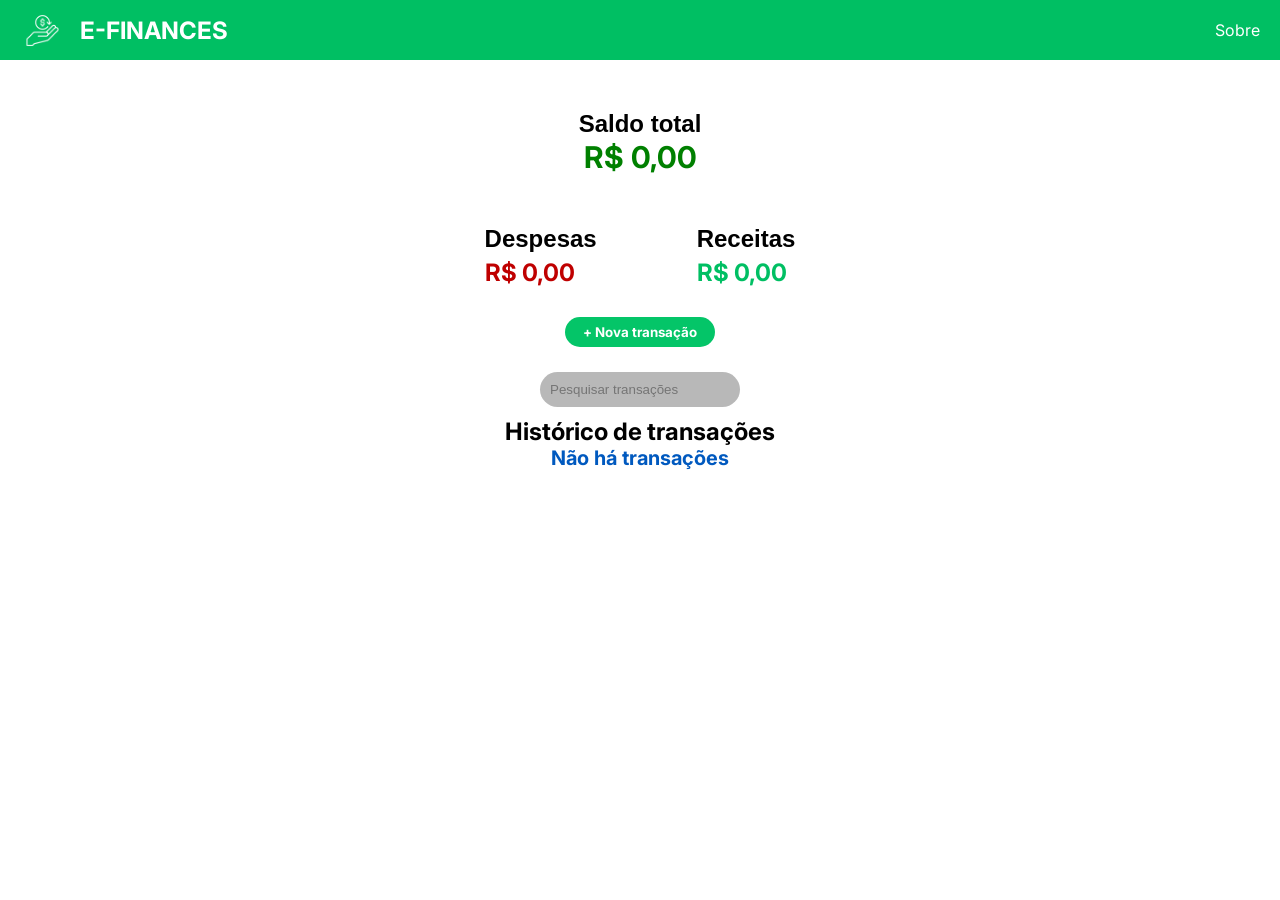
<file: index.html>
<!DOCTYPE html>
<html>
  <head>
    <title>E-Finances</title>

    <link rel="stylesheet" href="style.css">

    <link rel="shortcut icon" href="images/Efinance.png" type="image/x-icon">

    <link rel="preconnect" href="https://fonts.googleapis.com">
    <link rel="preconnect" href="https://fonts.gstatic.com" crossorigin>
    <link href="https://fonts.googleapis.com/css2?family=Inter:wght@100..900&display=swap" rel="stylesheet">
  </head>

  <body>
    <header>
      <img class="title-img" src="images/Efinance-simple.png">
      <h2 class="title">E-FINANCES</h2>
      <p class="about">Sobre</p>
    </header>
    
  <main class="container">

    
<div title="filtrar tudo" class="div-saldo">
  <h2 id= 'saldo' class="saldo">Saldo total</h2>
  <p id="saldo-total" class="saldo-total">R$0,00</p>
</div>

<div class="div-receita-despesa">

  <div class="despesa-card">
    <h2 title="filtrar por despesas" id="despesas" class="despesas">Despesas</h2>
    <p id="valor-despesas" class="valor-despesas">R$ 0,00</p>
  </div>

  <div class="receita-card">
    <h2 title="filtrar por receitas" id="receitas" class="receitas">Receitas</h2>
    <p id="valor-receitas" class="valor-receitas">R$ 0,00</p>
  </div>
</div>

<button class="transacao">+ Nova transação</button>

<div class="transacoes-card">
  <input placeholder="Pesquisar transações" id="pesquisar" type="text">
  <h2 class="transacoes">Histórico de transações</h2>
  <button class="apagarTudo">Apagar tudo</button>
  <ul class="transacoes-historico"></ul>
</div>  

 <div class="sobre-card">
  <button class="fechar">FECHAR</button>
  <h3>E-FINANCES é uma plataforma de controle financeiro pessoal criada para ajudar você a organizar suas receitas, despesas e acompanhar sua situação financeira de forma simples e intuitiva. Com ela, você pode registrar transações, visualizar seu saldo total e manter um histórico completo dos seus movimentos financeiros.</h3>

  <img class="logo-sobre" src="images/efinances.png">
 </div>

 <div class="nova-transacao">
  <button class="fechar-transacao">FECHAR</button>

  <h2>Nova Transação</h2>

  <form id="form-transacao">

    <label>Descrição</label>
    <input type="text" id="descricao" placeholder="Ex: viagem" required>

    <select id="categoria" required>
      <option value="">Selecione uma categoria</option>
      <option value="Alimentação">🍔 Alimentação</option>
      <option value="Transporte">🚗 Transporte</option>
      <option value="Lazer">🎮 Lazer</option>
      <option value="Saúde">🏥 Saúde</option>
      <option value="Moradia">🏠 Moradia</option>
      <option value="Trabalho">💼 Trabalho</option>
      <option value="Outros">📌 Outros</option>
    </select>

    <label>Valor</label>
    <input type="text" id="valor" placeholder="R$ 0,00" required>

    <input id="data" type="date" required>

    <label>Tipo</label>

    <div class="tipo-transacao">
      <label>
        <input type="radio" name="tipo" value="receita" required>
        Receita
      </label>

      <label>
        <input type="radio" name="tipo" value="despesa">
        Despesa
      </label>
    </div>

    <button class="add" type="submit">
      Adicionar
    </button>

  </form>
</div>
  </main>

    <script src="index.js"></script>
  </body>
</html>
</file>
<file: style.css>
* {
  margin: 0;
  padding: 0;
  box-sizing: border-box;
}

body {
  background-color: #fff;
}

.container {
  max-width: 800px;
  margin: 90px auto 0;
  padding: 20px;
}

/* ================================================================================= */

header {
  z-index: 99;
  position: fixed;
  top: 0;
  left: 0;
  width: 100%;
  height: 60px;
  background-color: #00bf63;

  display: flex;
  align-items: center;
  padding: 0 20px;
}

.title-img {
  height: 45px;
}

.title {
  margin-left: 15px;
  font-family: "Inter", sans-serif;
  color: white;
}

.about {
  margin-left: auto;
  color: white;
  font-family: "Inter", sans-serif;
  cursor: pointer;
}

.about:hover {
  color: rgb(200, 200, 200);
}

/* ================================================================================= */


.div-saldo{
  align-items: center;
  display: flex;
  flex-direction: column;
  gap: 1px;
}

.div-saldo h2 {
  font-family: "Lexend Exa", sans-serif;
}

.saldo-total {
  font-size: 30px;
  font-weight: bold;
  font-family: "Inter", sans-serif;
  color: #00bf63;
}

.saldo{
  cursor: pointer;
  transition: 0.2s;
}

.saldo:hover{
  color: rgb(73, 238, 82);
  transition: 0.2s;
}

/* ================================================================================= */


.div-receita-despesa {
  justify-content: center;
  display: flex;
  gap: 100px;
  margin-top: 50px;
  font-family: "Lexend Exa", sans-serif;
  
}

.valor-receitas,
.valor-despesas {
  margin-top: 5px;
  font-size: 24px;
  font-weight: bold;
  font-family: "Inter", sans-serif;
}

.valor-receitas {
  color: #00bf63;
}

.valor-despesas {
  color: #bf0000;
}

.receitas{
  cursor: pointer;
  transition: 0.2s;
}

.receitas:hover{
color:  rgb(73, 238, 82);
  transition: 0.2s;
}

.despesas{
  cursor: pointer;
  transition: 0.2s;
}

.despesas:hover{
color:  rgb(73, 238, 82);
  transition: 0.2s;
}
/* ================================================================================= */

.transacao{
  display: block;
  margin: 30px auto 0;
  margin-top: 30px;
  border: none;
  height: 30px;
  width: 150px;
  padding: 5px;
  background-color: #04c568;
  color: white;
  font-family: "Inter", sans-serif;
  font-weight: bold;
  border-radius: 60px;
  cursor: pointer;
  transition: 0.1s;
}

.transacao:hover{
  background-color: #00924b;
    transform: scale(1.1);
    transition: 0.2s;
}

.transacoes-card{
  text-align: center;
  margin-top: 25px;
}

.transacoes{
  margin-top: 10px;
  font-family: "Inter", sans-serif;
}

#pesquisar{
  padding: 10px;
  width: 200px;
  border: none;
  background-color: rgba(104, 104, 104, 0.466);
  border-radius: 30px;
}

.apagarTudo{
  margin-top: 10px;
  margin-bottom: 10px;
  border: none;
  padding: 10px;
  border-radius: 30px;
  background-color: #bf0000;
  color: white;
  font-weight: bold;
  transition: 0.2s;
  cursor: pointer;
}

.apagarTudo:hover{
  background-color: #e22727;
  transition: 0.2s;
  transform: scale(1.01);
}

.apagarEsconder{
  display: none;
}
/*================================================================================================*/

.sobre-card{
  display: none;
  position: fixed;
  top: 110px;
  width: 60%;
  height: 60%;
  background-color: #00bf63;
  z-index: 10;
  border-radius: 30px;
  padding: 30px;
  font-family: "Inter", sans-serif;
  color: white;
}

.sobre-card-show{
  display: block;
}

.sobre-card h3{
  margin-top: 50px;
}

.fechar{
  background-color: #bf0000;
  border: none;
  padding: 8px;
  border-radius: 60px;
  color: white;
  font-family: "Inter", sans-serif;
  cursor: pointer;
  font-weight: bold;
  transition: 0.1s;
}

.fechar:hover{
 background-color: #7e0101;
 transform: scale(1.05);
 transition: 0.1s;
}

.logo-sobre{
  margin-left: 40%;
 height: 150px;
}

/*==================================================================================================*/

.nova-transacao {
  display: none;
  height: 550px;
  width: 500px;
  background-color: rgb(124, 255, 131);
  padding: 25px;
  border-radius: 20px;
  position: fixed;
  top: 70px;
  left: 50%;
  transform: translateX(-50%);
  box-shadow: 0 0 20px rgba(0,0,0,0.2);
  z-index: 10;
  font-family: "Inter", sans-serif;
}

.nova-transacao h2{
  margin-top: 30px;
}

#form-transacao {
  margin-top: 50px;
  font-weight: bold;
  font-family: "Inter", sans-serif;
  display: flex;
  flex-direction: column;
  gap: 12px;
}

#form-transacao input[type="text"],
#form-transacao input[type="number"] {
  height: 40px;
  padding: 10px;
  border-radius: 8px;
  border: none;
  font-size: 15px;
}

.tipo-transacao {
  display: flex;
  gap: 20px;
}

.tipo-transacao label {
  display: flex;
  align-items: center;
  gap: 5px;
}

#form-transacao button {
  height: 40px;
  border: none;
  border-radius: 25px;
  background-color: #0059bf;
  color: white;
  font-weight: bold;
  cursor: pointer;
  margin-top: 10px;
  transition: 0.2s;
  font-family: "Inter", sans-serif;
}

#form-transacao button:hover {
  background-color: #00189e;
  transition: 0.2s;
  transform: scale(1.03);
}

.fechar-transacao{
  background-color: #bf0000;
  border: none;
  padding: 8px;
  border-radius: 60px;
  color: white;
  font-family: "Inter", sans-serif;
  cursor: pointer;
  font-weight: bold;
  transition: 0.1s;
}

.fechar-transacao:hover{
 background-color: #7e0101;
 transform: scale(1.05);
 transition: 0.1s;
}

.mostrar-transacao{
  display: block;
}

ul{
  list-style: none;
  font-family: "Inter", sans-serif;
  font-weight: bold;
  font-size: 20px;
  color: #0059bf;
}

.apagar-li{
  border-radius: 100px;
  border: none;
  padding: 5px;
  color: black ;
  background-color: #bf0000;
  margin-left: 13px;
}

.apagar-li:hover{
  background-color: #7e0101;
}

/*========================================================================================*/

#categoria{
  border: none;
  padding: 4px;
  border-radius: 30px;
  font-family: "Inter", sans-serif;
  font-weight: bold;
  background-color: #ffffff;
  cursor: pointer;
  transition: 0.2s;
}

#categoria:hover{
  transition: 0.2s;
  background-color: rgba(255, 255, 255, 0.445);
}

option{
  background-color: rgba(0, 255, 98, 0.432);
  font-family: "Inter", sans-serif;
  font-weight: bold;
}
</file>
